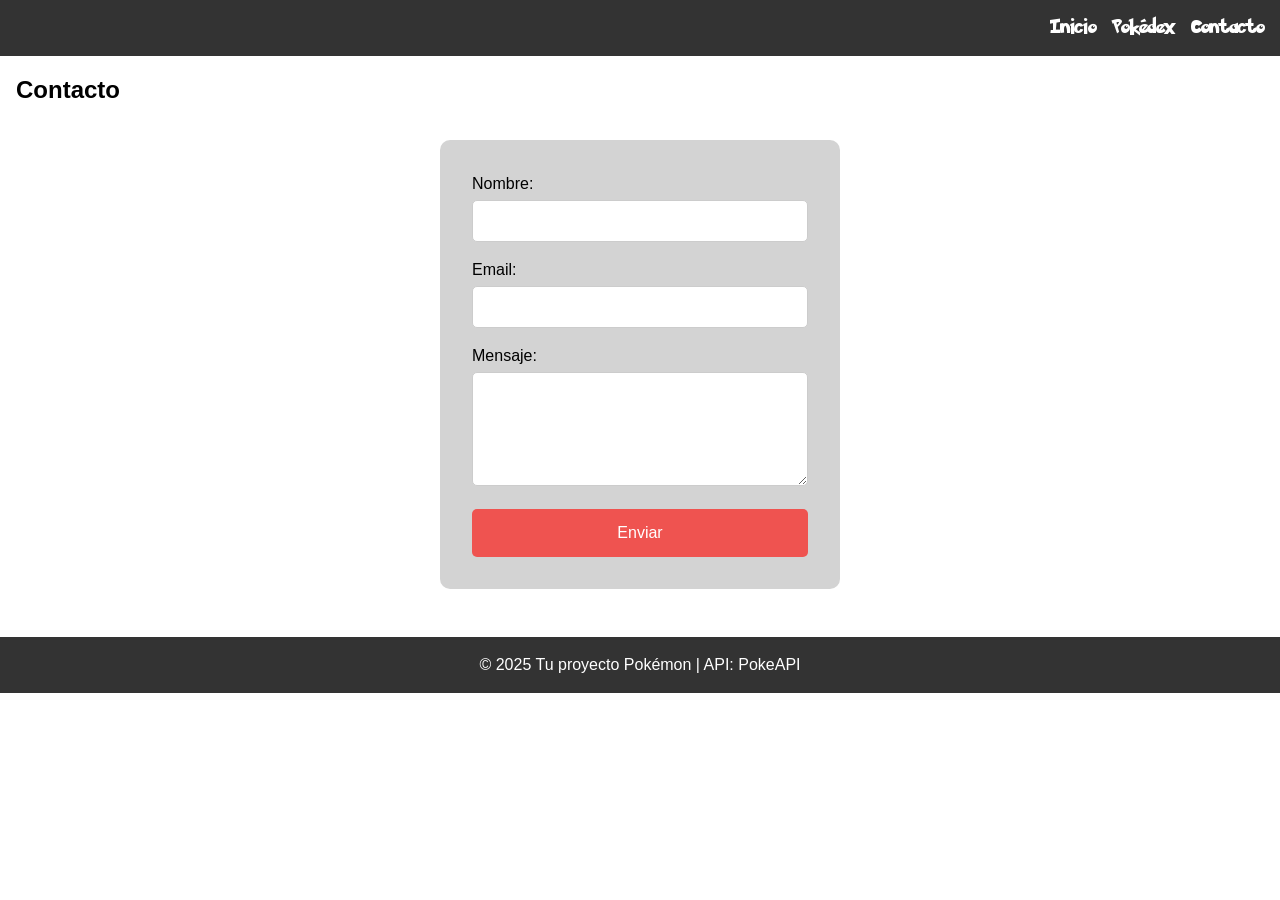
<file: contacto.html>
<!DOCTYPE html>
<html lang="en">
    <head>
        <meta charset="UTF-8">
        <meta name="viewport" content="width=device-width, initial-scale=1.0">
        <link rel="stylesheet" href="https://cdnjs.cloudflare.com/ajax/libs/font-awesome/6.7.2/css/all.min.css">
        <link rel="stylesheet" href="styles/reset.css">
        <link rel="stylesheet" href="styles/styles.css">
        <title>Proyecto - PokeAPIs</title>
    </head>
    <body>
        <header>
            <!-- <img src="img/pokeball_1.png" alt=""> -->
            <nav>
                <ul>
                <li><a href="index.html">Inicio</a></li>
                <li><a href="pokedex.html">Pokédex</a></li>
                <li><a href="contacto.html">Contacto</a></li>
                <!-- <li><a href="#">Comparador</a></li>
                <li><a href="#">Galería</a></li> -->
                </ul>
            </nav>
        </header>

        <main>
            <h2>Contacto</h2>


            <div class="cards">
                <form action= "https://formspree.io/f/mwpnylyv" method="POST">
                        <!-- redirect site -->
                    <input type="hidden" name="_redirect" value="https://www.google.com/">    
                    
                    <label for="nombre"> Nombre:
                        <input type="text" id="nombre" name="nombre" required>
                    </label>
                    <label for="email"> Email:
                        <input type="email" id="email" name="email" required>
                    </label>
                    <label for="mensaje"> Mensaje:
                        <textarea id="mensaje" name="mensaje" rows="4" cols="50" required></textarea>
                    </label>
                    
                        <!-- your other form fields go here -->
                    <button type="submit">Enviar</button>
                </form>
            </div>
        </main>

        <footer>
            <p>© 2025 Tu proyecto Pokémon | API: PokeAPI</p>
        </footer>  
        
        <script src="scripts/utils.js"></script>
        <script src="scripts/script.js"></script>
    </body>
</html>
</file>
<file: styles/styles.css>
@font-face {
  font-family: "Pokemon Solid";
  src: url('../fonts/pokemon/Pokemon Solid.ttf') format('truetype');
}

/* ======== GENERALES ======== */

body {
  font-family: "Roboto", sans-serif;
  margin: 0;
  padding: 0;
}

header, footer {
  background: #333;
  color: white;
  text-align: center;
  padding: 1rem;
}

nav ul {
  font-family: "Pokemon Solid", "Roboto", sans-serif;
  display: flex;
  justify-content: flex-end;
  gap: 1rem;
  list-style: none;
  margin: 0;
  padding: 0;
}

nav a {
  color: white;
  text-decoration: none;
}

main {
  padding: 1rem;
}

/* ======== CONTENEDOR GENERAL ======== */

.cards {
  display: flex;
  justify-content: center;
  align-items: center;
  gap: 1.5rem;
  flex-wrap: wrap;
  width: 100%;
  padding: 2rem 1rem;
}

/* ======== CARDS GENERALES ======== */

.cards article {
  background: lightgray;
  border-radius: 10px;
  width: 300px;
  min-width: 240px;
  padding: 1rem;
  text-align: center;
  display: flex;
  flex-direction: column; /* mejora estructura */
  align-items: center;
}

/* ======== POKEMON CARDS ======== */

.pokemon-card {
  background-color: whitesmoke;
  border-radius: 10px;
  padding: 1rem;
}

.pokemon-card img {
  width: 100%;
  max-width: 180px;
  border-radius: 50%;
  margin: 10px auto;
  background-color: whitesmoke;
}

#id-pokedex, 
#nombre-pokedex {
  font-weight: bold;
}

/* ======== FORMULARIO ======== */

.cards form {
  background: lightgray;
  border-radius: 10px;
  width: 100%;
  max-width: 400px;
  padding: 2rem;
}

.cards form label {
  display: block;
  margin-bottom: 1rem;
  font-weight: 500;
}

.cards form input,
.cards form textarea {
  width: 100%;
  padding: 0.5rem;
  border: 1px solid #ccc;
  border-radius: 5px;
  margin-top: 0.25rem;
  font-size: 1rem;
}

.cards form button {
  background-color: #ef5350;
  color: white;
  border: none;
  padding: 0.75rem 1.5rem;
  border-radius: 5px;
  cursor: pointer;
  font-size: 1rem;
  transition: background 0.2s;
  width: 100%;
}

.cards form button:hover {
  background-color: #000;
}

/* ======== BOTONES (SIGUIENTE / ANTERIOR / SHINY) ======== */

.myButton {
  box-shadow: inset 0px 1px 3px #91b8b3;
  background-color: #768d87;
  border-radius: 5px;
  border: 1px solid #566963;
  display: inline-block;
  cursor: pointer;
  color: #ffffff;
  font-family: Arial;
  font-size: 15px;
  font-weight: bold;
  padding: 11px 23px;
  text-decoration: none;
  text-shadow: 0px -1px 0px #2b665e;
}

.myButton:hover {
  background-color: #6c7c7c;
}

.myButton:active {
  position: relative;
  top: 1px;
}

/* ========================================================= */
/* =================== MEDIA QUERIES ======================= */
/* ========================================================= */

/* Celulares (0–600px) */
@media (max-width: 600px) {
  nav ul {
    flex-direction: column;
    align-items: center;
    gap: 0.5rem;
  }

  header, footer {
    padding: 0.5rem;
    font-size: 0.9rem;
  }

  h2 {
    font-size: 1.3rem;
    text-align: center;
  }

  .cards {
    padding: 1rem;
  }

  .cards article,
  .cards form {
    width: 90%;
  }

  .myButton {
    width: 90%;
    text-align: center;
  }
}

/* Tablets (601–1024px) */
@media (min-width: 601px) and (max-width: 1024px) {
  nav ul {
    justify-content: center;
  }

  .cards article {
    width: 45%;
  }
}
</file>
